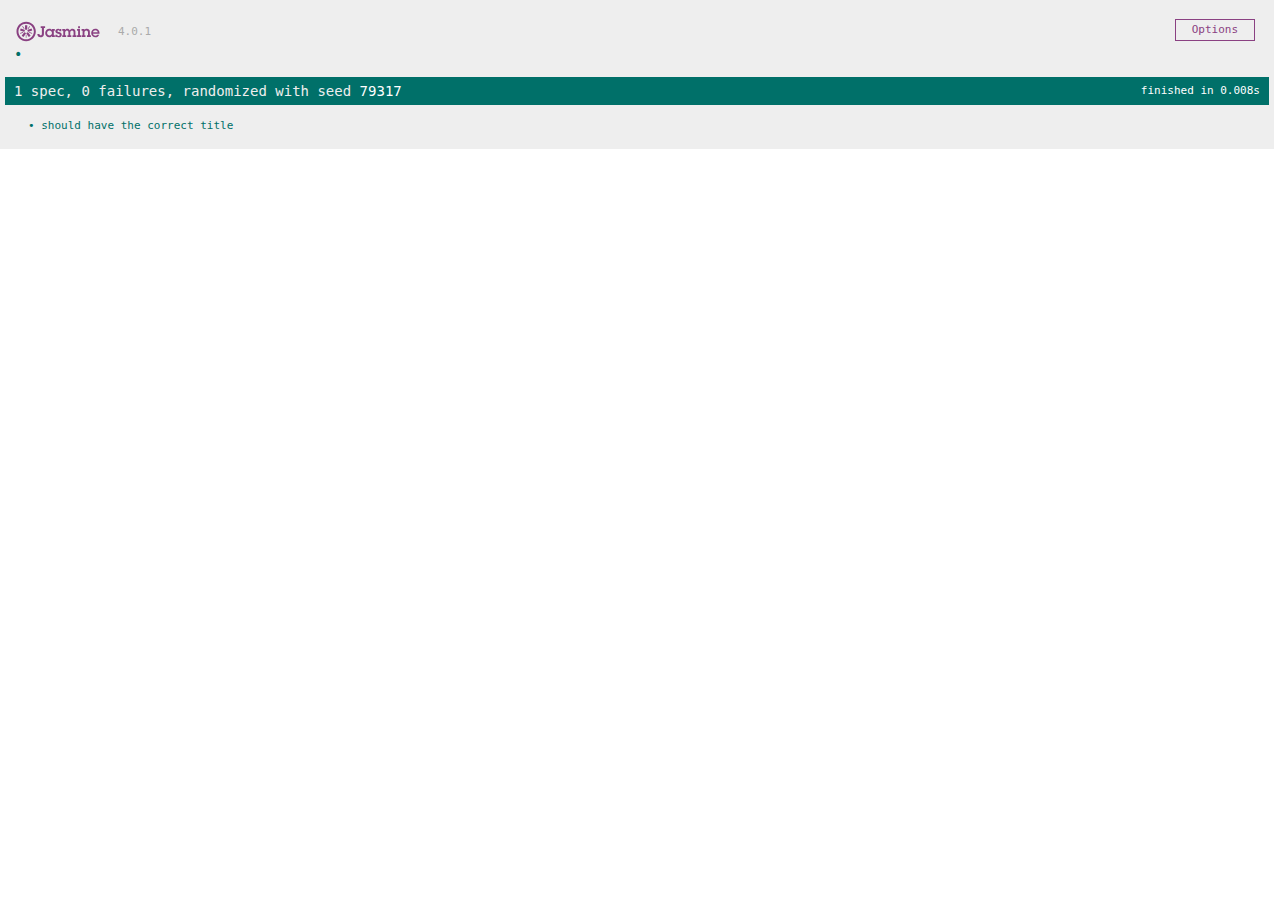
<file: MyFirstSpec/index.html>
<!DOCTYPE html>
<html lang="en">
<head>
    <meta charset="UTF-8">
    <meta http-equiv="X-UA-Compatible" content="IE=edge">
    <meta name="viewport" content="width=device-width, initial-scale=1.0">
    <title>My First Spec</title>

    <link rel="stylesheet" href="lib/jasmine.css">

    <script type="text/javascript" src="lib/jasmine.js"></script>
    <script type="text/javascript" src="lib/jasmine-html.js"></script>
    <script type="text/javascript" src="lib/boot0.js"></script>
    <script type="text/javascript" src="lib/boot1.js"></script>

    <script type="text/javascript">
        it('should have the correct title', function(){
            expect(document.title).toBe('My First Spec');
        });

    </script>
</head>

</html>
</file>
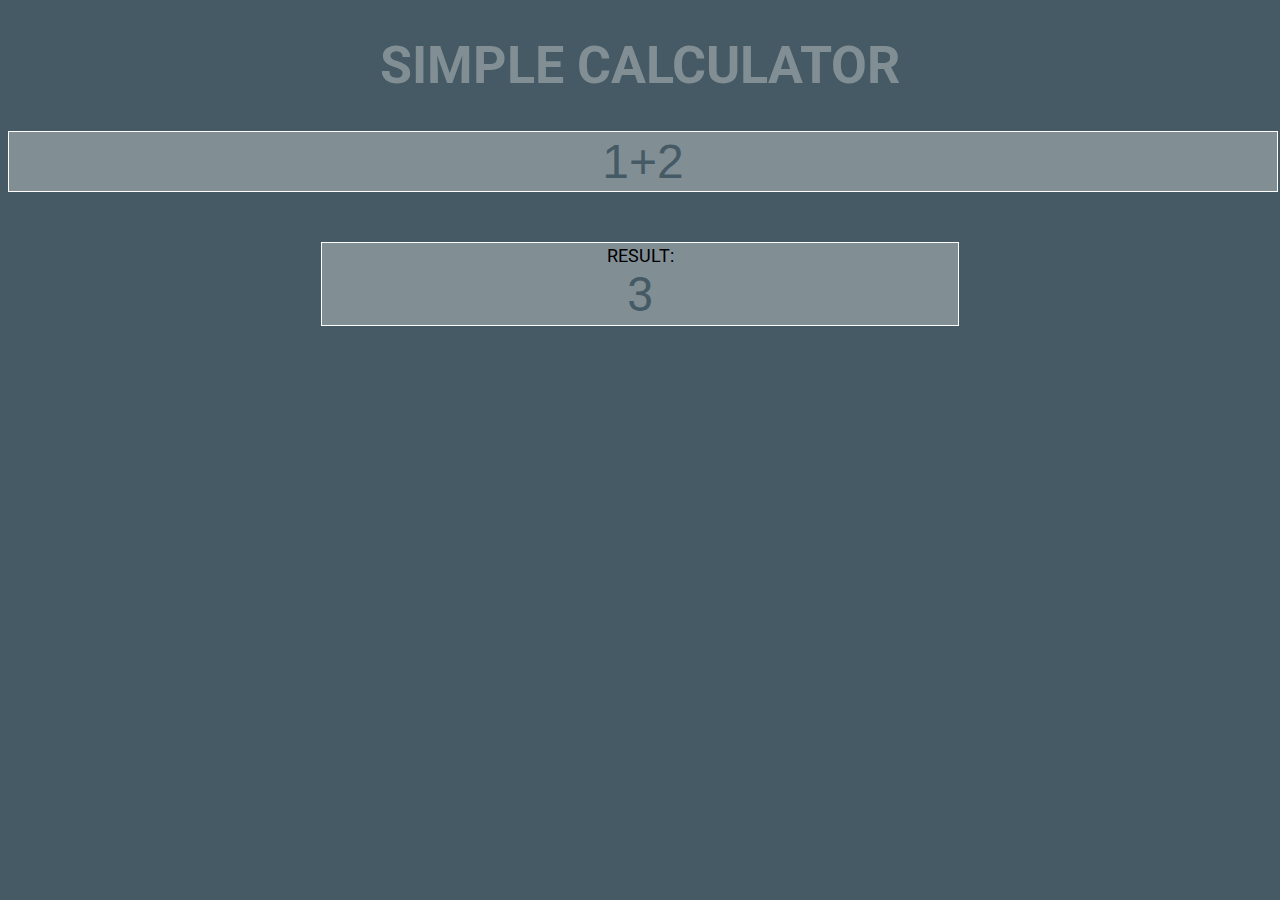
<file: MyFirstSpec/calculator/index.html>
<!DOCTYPE html>
<html lang="en">
<head>
    <meta charset="UTF-8">
    <meta http-equiv="X-UA-Compatible" content="IE=edge">
    <meta name="viewport" content="width=device-width, initial-scale=1.0">
    <title>Simple Calculator</title>

    <link rel="stylesheet" href="style.css">
    <link rel="preconnect" href="https://fonts.googleapis.com">
    <link rel="preconnect" href="https://fonts.gstatic.com" crossorigin>
    <link href="https://fonts.googleapis.com/css2?family=Roboto:wght@400;700&display=swap" rel="stylesheet">

    <script src="calculator.js"></script>
    <script src="main.js"></script>
</head>
<body class="body">
    <h1 class="title">Simple calculator</h1>


    <input 
    class="input" 
    type="text" 
    title="calculator"
    placeholder="Enter operation" 
    value="1+2" 
    onchange="calculate(this.value)">


    <div class="result-container">
        <div class="title">Result: </div> 
        <span id="result">3</span>
    </div>


</body>
</html>
</file>
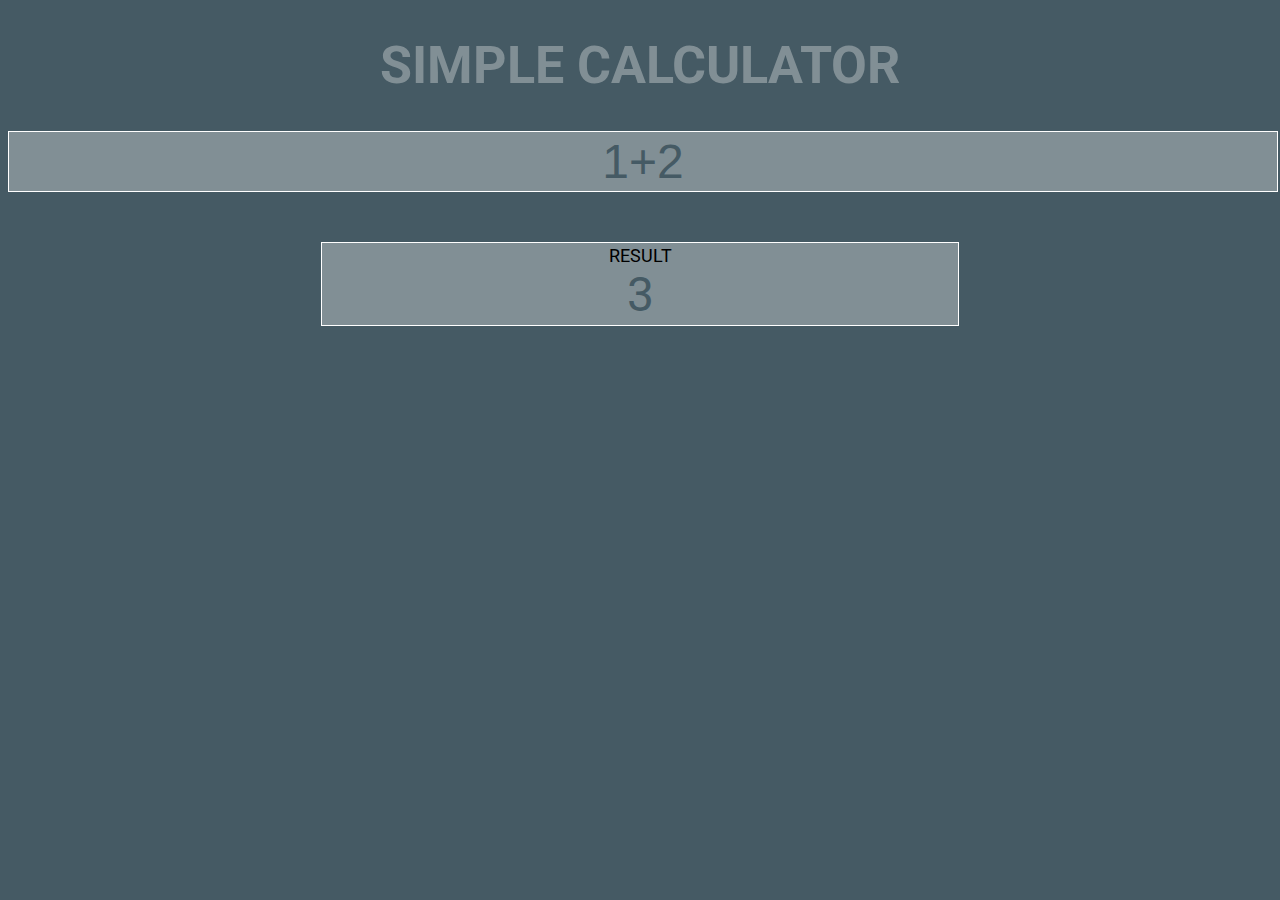
<file: jasmine-casts-1.0/2. Jasmine functions/end/simple-calculator.html>
<!DOCTYPE html>
<html>
<head>
  <meta charset="utf-8">
  <title>Simple calculator</title>

  <link rel="stylesheet" href="style.css">
  <link href="https://fonts.googleapis.com/css?family=Roboto" rel="stylesheet">

  <script src="calculator.js"></script>
  <script src="main.js"></script>
</head>
<body class="body">
  <h1 class="title">Simple calculator</h1>

  <input
    class="input"
    type="text"
    title="calculator"
    placeholder="Enter operation"
    value="1+2"
    onchange="calculate(this.value)"
  />

  <div class="result-container">
    <div class="title">Result</div>
    <span id="result">3</span>
  </div>
</body>
</html>
</file>
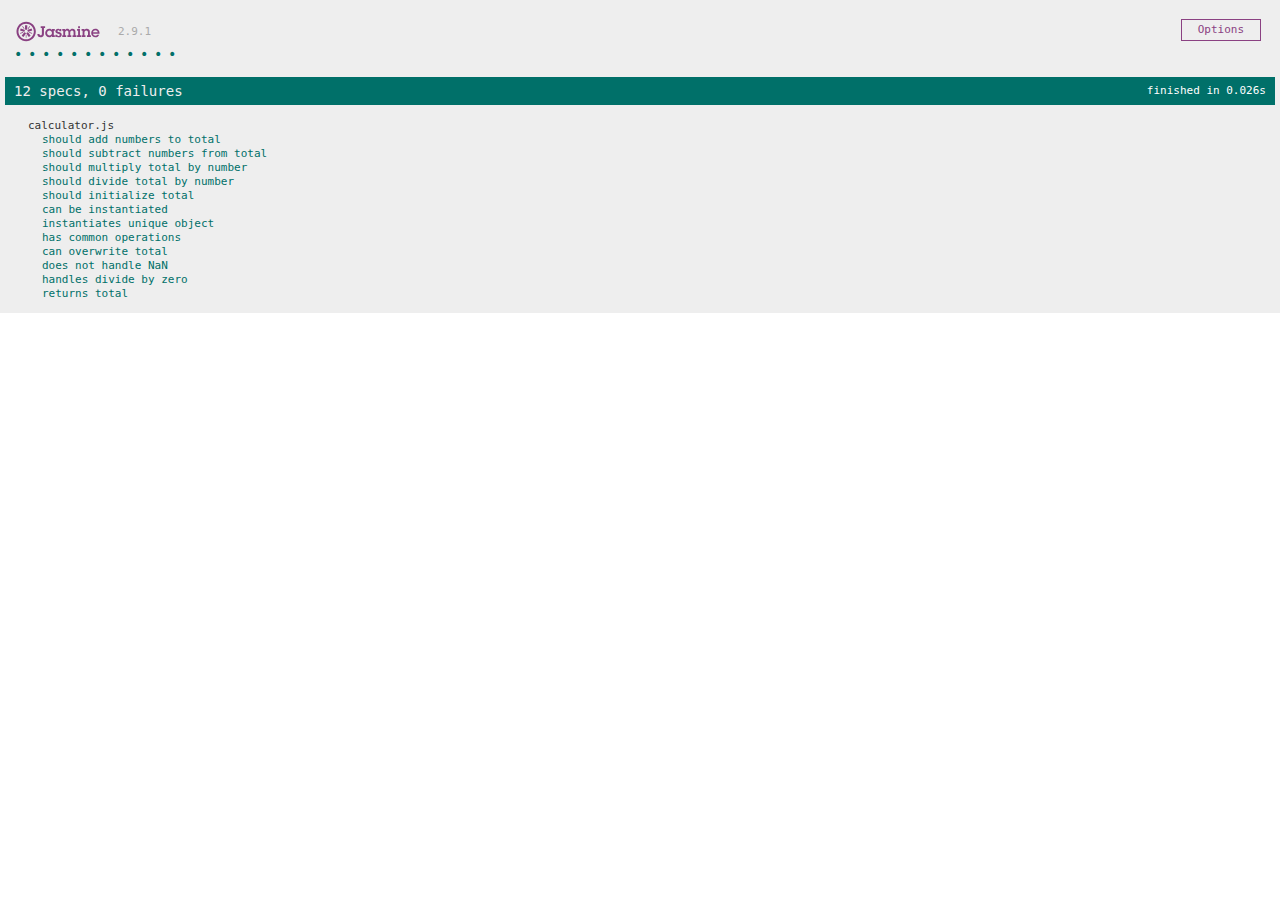
<file: jasmine-casts-1.0/3. Matchers/end/spec-runner.html>
<!DOCTYPE html>
<html>
<head>
  <meta charset="utf-8">
  <title>Simple calculator</title>

  <link rel="stylesheet" href="lib/jasmine.css">

  <script src="lib/jasmine.js"></script>
  <script src="lib/jasmine-html.js"></script>
  <script src="lib/boot.js"></script>
  <script src="lib/jasmine-matchers.js"></script>
  <script src="custom-matchers.js"></script>

  <script src="calculator.js"></script>
  <script src="calculator.spec.js"></script>
</head>
</html>
</file>
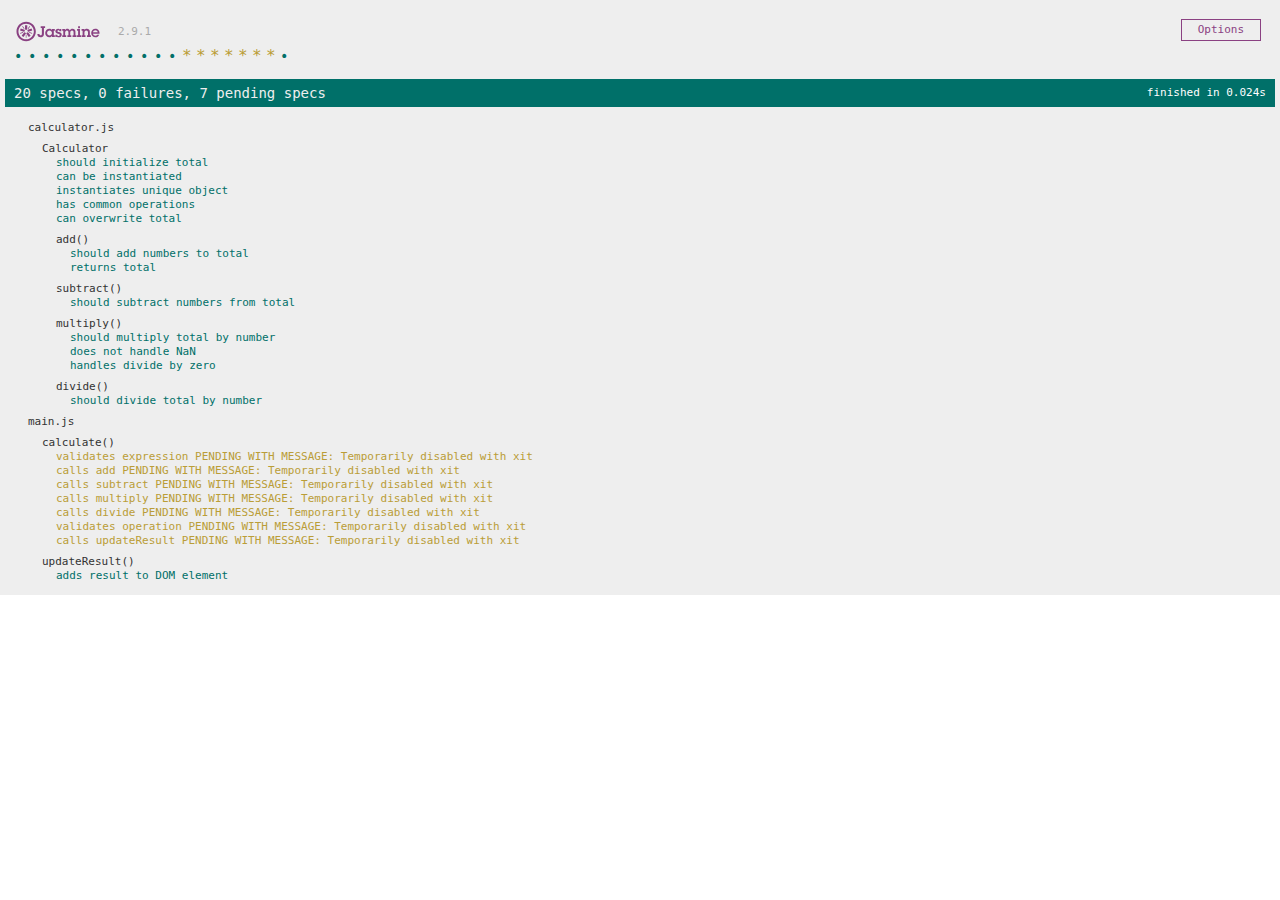
<file: jasmine-casts-1.0/4. Organizing your specs/end/spec-runner.html>
<!DOCTYPE html>
<html>
<head>
  <meta charset="utf-8">
  <title>Simple calculator</title>

  <link rel="stylesheet" href="lib/jasmine.css">

  <script src="lib/jasmine.js"></script>
  <script src="lib/jasmine-html.js"></script>
  <script src="lib/boot.js"></script>
  <script src="lib/jasmine-matchers.js"></script>
  <script src="custom-matchers.js"></script>

  <script src="calculator.js"></script>
  <script src="main.js"></script>
  <script src="calculator.spec.js"></script>
  <script src="main.spec.js"></script>
</head>
</html>
</file>
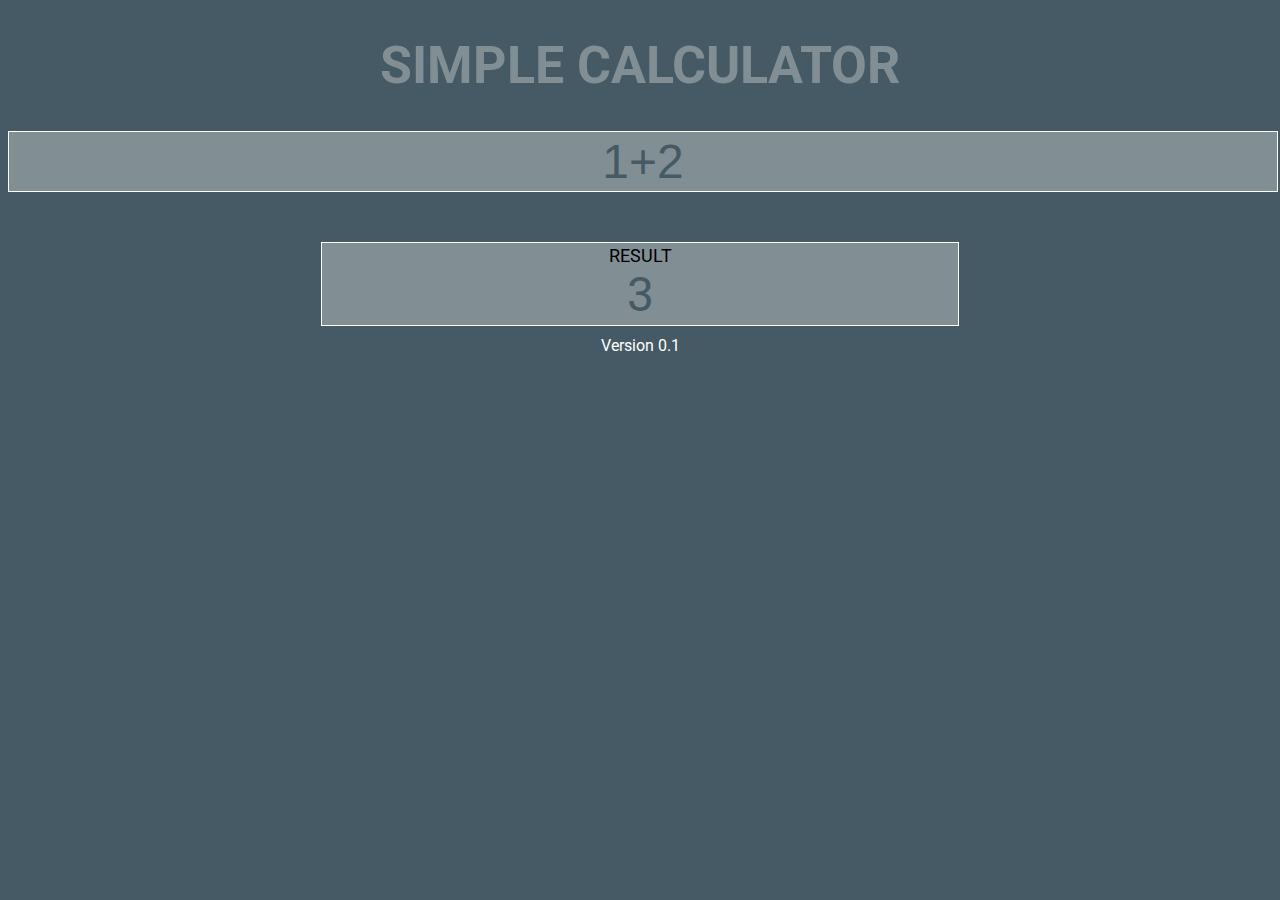
<file: jasmine-casts-1.0/5. Spying on your code/end/simple-calculator.html>
<!DOCTYPE html>
<html>
<head>
  <meta charset="utf-8">
  <title>Simple calculator</title>

  <link rel="stylesheet" href="style.css">
  <link href="https://fonts.googleapis.com/css?family=Roboto" rel="stylesheet">

  <script src="calculator.js"></script>
  <script src="main.js"></script>
  <script>
    window.onload = function() {
      showVersion();
    }
  </script>
</head>
<body class="body">
  <h1 class="title">Simple calculator</h1>

  <input
    class="input"
    type="text"
    title="calculator"
    placeholder="Enter operation"
    value="1+2"
    onchange="calculate(this.value)"
  />

  <div class="result-container">
    <div class="title">Result</div>
    <span id="result">3</span>
  </div>

  <div class="version">Version <span id="version"></span></div>
</body>
</html>
</file>
<file: MyFirstSpec/lib/jasmine.css>
@charset "UTF-8";
body {
  overflow-y: scroll;
}

.jasmine_html-reporter {
  width: 100%;
  background-color: #eee;
  padding: 5px;
  margin: -8px;
  font-size: 11px;
  font-family: Monaco, "Lucida Console", monospace;
  line-height: 14px;
  color: #333;
}
.jasmine_html-reporter a {
  text-decoration: none;
}
.jasmine_html-reporter a:hover {
  text-decoration: underline;
}
.jasmine_html-reporter p, .jasmine_html-reporter h1, .jasmine_html-reporter h2, .jasmine_html-reporter h3, .jasmine_html-reporter h4, .jasmine_html-reporter h5, .jasmine_html-reporter h6 {
  margin: 0;
  line-height: 14px;
}
.jasmine_html-reporter .jasmine-banner,
.jasmine_html-reporter .jasmine-symbol-summary,
.jasmine_html-reporter .jasmine-summary,
.jasmine_html-reporter .jasmine-result-message,
.jasmine_html-reporter .jasmine-spec .jasmine-description,
.jasmine_html-reporter .jasmine-spec-detail .jasmine-description,
.jasmine_html-reporter .jasmine-alert .jasmine-bar,
.jasmine_html-reporter .jasmine-stack-trace {
  padding-left: 9px;
  padding-right: 9px;
}
.jasmine_html-reporter .jasmine-banner {
  position: relative;
}
.jasmine_html-reporter .jasmine-banner .jasmine-title {
  background: url("[data-uri]") no-repeat;
  background: url("[data-uri]") no-repeat, none;
  -moz-background-size: 100%;
  -o-background-size: 100%;
  -webkit-background-size: 100%;
  background-size: 100%;
  display: block;
  float: left;
  width: 90px;
  height: 25px;
}
.jasmine_html-reporter .jasmine-banner .jasmine-version {
  margin-left: 14px;
  position: relative;
  top: 6px;
}
.jasmine_html-reporter #jasmine_content {
  position: fixed;
  right: 100%;
}
.jasmine_html-reporter .jasmine-version {
  color: #aaa;
}
.jasmine_html-reporter .jasmine-banner {
  margin-top: 14px;
}
.jasmine_html-reporter .jasmine-duration {
  color: #fff;
  float: right;
  line-height: 28px;
  padding-right: 9px;
}
.jasmine_html-reporter .jasmine-symbol-summary {
  overflow: hidden;
  margin: 14px 0;
}
.jasmine_html-reporter .jasmine-symbol-summary li {
  display: inline-block;
  height: 10px;
  width: 14px;
  font-size: 16px;
}
.jasmine_html-reporter .jasmine-symbol-summary li.jasmine-passed {
  font-size: 14px;
}
.jasmine_html-reporter .jasmine-symbol-summary li.jasmine-passed:before {
  color: #007069;
  content: "•";
}
.jasmine_html-reporter .jasmine-symbol-summary li.jasmine-failed {
  line-height: 9px;
}
.jasmine_html-reporter .jasmine-symbol-summary li.jasmine-failed:before {
  color: #ca3a11;
  content: "×";
  font-weight: bold;
  margin-left: -1px;
}
.jasmine_html-reporter .jasmine-symbol-summary li.jasmine-excluded {
  font-size: 14px;
}
.jasmine_html-reporter .jasmine-symbol-summary li.jasmine-excluded:before {
  color: #bababa;
  content: "•";
}
.jasmine_html-reporter .jasmine-symbol-summary li.jasmine-excluded-no-display {
  font-size: 14px;
  display: none;
}
.jasmine_html-reporter .jasmine-symbol-summary li.jasmine-pending {
  line-height: 17px;
}
.jasmine_html-reporter .jasmine-symbol-summary li.jasmine-pending:before {
  color: #ba9d37;
  content: "*";
}
.jasmine_html-reporter .jasmine-symbol-summary li.jasmine-empty {
  font-size: 14px;
}
.jasmine_html-reporter .jasmine-symbol-summary li.jasmine-empty:before {
  color: #ba9d37;
  content: "•";
}
.jasmine_html-reporter .jasmine-run-options {
  float: right;
  margin-right: 5px;
  border: 1px solid #8a4182;
  color: #8a4182;
  position: relative;
  line-height: 20px;
}
.jasmine_html-reporter .jasmine-run-options .jasmine-trigger {
  cursor: pointer;
  padding: 8px 16px;
}
.jasmine_html-reporter .jasmine-run-options .jasmine-payload {
  position: absolute;
  display: none;
  right: -1px;
  border: 1px solid #8a4182;
  background-color: #eee;
  white-space: nowrap;
  padding: 4px 8px;
}
.jasmine_html-reporter .jasmine-run-options .jasmine-payload.jasmine-open {
  display: block;
}
.jasmine_html-reporter .jasmine-bar {
  line-height: 28px;
  font-size: 14px;
  display: block;
  color: #eee;
}
.jasmine_html-reporter .jasmine-bar.jasmine-failed, .jasmine_html-reporter .jasmine-bar.jasmine-errored {
  background-color: #ca3a11;
  border-bottom: 1px solid #eee;
}
.jasmine_html-reporter .jasmine-bar.jasmine-passed {
  background-color: #007069;
}
.jasmine_html-reporter .jasmine-bar.jasmine-incomplete {
  background-color: #bababa;
}
.jasmine_html-reporter .jasmine-bar.jasmine-skipped {
  background-color: #bababa;
}
.jasmine_html-reporter .jasmine-bar.jasmine-warning {
  margin-top: 14px;
  margin-bottom: 14px;
  background-color: #ba9d37;
  color: #333;
}
.jasmine_html-reporter .jasmine-bar.jasmine-menu {
  background-color: #fff;
  color: #aaa;
}
.jasmine_html-reporter .jasmine-bar.jasmine-menu a {
  color: #333;
}
.jasmine_html-reporter .jasmine-bar a {
  color: white;
}
.jasmine_html-reporter.jasmine-spec-list .jasmine-bar.jasmine-menu.jasmine-failure-list,
.jasmine_html-reporter.jasmine-spec-list .jasmine-results .jasmine-failures {
  display: none;
}
.jasmine_html-reporter.jasmine-failure-list .jasmine-bar.jasmine-menu.jasmine-spec-list,
.jasmine_html-reporter.jasmine-failure-list .jasmine-summary {
  display: none;
}
.jasmine_html-reporter .jasmine-results {
  margin-top: 14px;
}
.jasmine_html-reporter .jasmine-summary {
  margin-top: 14px;
}
.jasmine_html-reporter .jasmine-summary ul {
  list-style-type: none;
  margin-left: 14px;
  padding-top: 0;
  padding-left: 0;
}
.jasmine_html-reporter .jasmine-summary ul.jasmine-suite {
  margin-top: 7px;
  margin-bottom: 7px;
}
.jasmine_html-reporter .jasmine-summary li.jasmine-passed a {
  color: #007069;
}
.jasmine_html-reporter .jasmine-summary li.jasmine-failed a {
  color: #ca3a11;
}
.jasmine_html-reporter .jasmine-summary li.jasmine-empty a {
  color: #ba9d37;
}
.jasmine_html-reporter .jasmine-summary li.jasmine-pending a {
  color: #ba9d37;
}
.jasmine_html-reporter .jasmine-summary li.jasmine-excluded a {
  color: #bababa;
}
.jasmine_html-reporter .jasmine-specs li.jasmine-passed a:before {
  content: "• ";
}
.jasmine_html-reporter .jasmine-specs li.jasmine-failed a:before {
  content: "× ";
}
.jasmine_html-reporter .jasmine-specs li.jasmine-empty a:before {
  content: "* ";
}
.jasmine_html-reporter .jasmine-specs li.jasmine-pending a:before {
  content: "• ";
}
.jasmine_html-reporter .jasmine-specs li.jasmine-excluded a:before {
  content: "• ";
}
.jasmine_html-reporter .jasmine-description + .jasmine-suite {
  margin-top: 0;
}
.jasmine_html-reporter .jasmine-suite {
  margin-top: 14px;
}
.jasmine_html-reporter .jasmine-suite a {
  color: #333;
}
.jasmine_html-reporter .jasmine-failures .jasmine-spec-detail {
  margin-bottom: 28px;
}
.jasmine_html-reporter .jasmine-failures .jasmine-spec-detail .jasmine-description {
  background-color: #ca3a11;
  color: white;
}
.jasmine_html-reporter .jasmine-failures .jasmine-spec-detail .jasmine-description a {
  color: white;
}
.jasmine_html-reporter .jasmine-result-message {
  padding-top: 14px;
  color: #333;
  white-space: pre-wrap;
}
.jasmine_html-reporter .jasmine-result-message span.jasmine-result {
  display: block;
}
.jasmine_html-reporter .jasmine-stack-trace {
  margin: 5px 0 0 0;
  max-height: 224px;
  overflow: auto;
  line-height: 18px;
  color: #666;
  border: 1px solid #ddd;
  background: white;
  white-space: pre;
}
.jasmine_html-reporter .jasmine-expander a {
  display: block;
  margin-left: 14px;
  color: blue;
  text-decoration: underline;
}
.jasmine_html-reporter .jasmine-expander-contents {
  display: none;
}
.jasmine_html-reporter .jasmine-expanded {
  padding-bottom: 10px;
}
.jasmine_html-reporter .jasmine-expanded .jasmine-expander-contents {
  display: block;
  margin-left: 14px;
  padding: 5px;
}
.jasmine_html-reporter .jasmine-debug-log {
  margin: 5px 0 0 0;
  padding: 5px;
  color: #666;
  border: 1px solid #ddd;
  background: white;
}
.jasmine_html-reporter .jasmine-debug-log table {
  border-spacing: 0;
}
.jasmine_html-reporter .jasmine-debug-log table, .jasmine_html-reporter .jasmine-debug-log th, .jasmine_html-reporter .jasmine-debug-log td {
  border: 1px solid #ddd;
}
</file>
<file: MyFirstSpec/calculator/style.css>
.body {
	font-family: "Roboto", sans-serif;
	background: #455a64;
}

.title {
	text-align: center;
	text-transform: uppercase;
	font-size: 52px;
	color: #818f95;
}

.input,
.result-container {
	width: 100%;
	color: #455a64;
	background-color: #818f95;
	border: solid 1px #fff;
	font-size: 48px;
	padding: 2px;
	text-align: center;
}

.result-container {
	width: 50%;
	margin: 50px auto 0;
}

.result-container .title {
	font-size: 18px;
	color: #000;
	text-align: center;
}
</file>
<file: jasmine-casts-1.0/2. Jasmine functions/end/style.css>
.body {
  font-family: 'Roboto', sans-serif;
  background: #455A64;
}

.title {
  text-align: center;
  text-transform: uppercase;
  color: #818F95;
  font-size: 52px;
}

.input,
.result-container {
  width: 100%;
  color: #455A64;
  background: #818F95;
  border: solid 1px #FFF;
  font-size: 48px;
  padding: 2px;
  text-align: center;
}

.result-container {
  width: 50%;
  margin: 50px auto 0;
}

.result-container .title {
  font-size: 18px;
  color: #000;
  text-align: center;
}
</file>
<file: jasmine-casts-1.0/3. Matchers/end/lib/jasmine.css>
body { overflow-y: scroll; }

.jasmine_html-reporter { background-color: #eee; padding: 5px; margin: -8px; font-size: 11px; font-family: Monaco, "Lucida Console", monospace; line-height: 14px; color: #333; }
.jasmine_html-reporter a { text-decoration: none; }
.jasmine_html-reporter a:hover { text-decoration: underline; }
.jasmine_html-reporter p, .jasmine_html-reporter h1, .jasmine_html-reporter h2, .jasmine_html-reporter h3, .jasmine_html-reporter h4, .jasmine_html-reporter h5, .jasmine_html-reporter h6 { margin: 0; line-height: 14px; }
.jasmine_html-reporter .jasmine-banner, .jasmine_html-reporter .jasmine-symbol-summary, .jasmine_html-reporter .jasmine-summary, .jasmine_html-reporter .jasmine-result-message, .jasmine_html-reporter .jasmine-spec .jasmine-description, .jasmine_html-reporter .jasmine-spec-detail .jasmine-description, .jasmine_html-reporter .jasmine-alert .jasmine-bar, .jasmine_html-reporter .jasmine-stack-trace { padding-left: 9px; padding-right: 9px; }
.jasmine_html-reporter .jasmine-banner { position: relative; }
.jasmine_html-reporter .jasmine-banner .jasmine-title { background: url('[data-uri]') no-repeat; background: url('[data-uri]') no-repeat, none; -moz-background-size: 100%; -o-background-size: 100%; -webkit-background-size: 100%; background-size: 100%; display: block; float: left; width: 90px; height: 25px; }
.jasmine_html-reporter .jasmine-banner .jasmine-version { margin-left: 14px; position: relative; top: 6px; }
.jasmine_html-reporter #jasmine_content { position: fixed; right: 100%; }
.jasmine_html-reporter .jasmine-version { color: #aaa; }
.jasmine_html-reporter .jasmine-banner { margin-top: 14px; }
.jasmine_html-reporter .jasmine-duration { color: #fff; float: right; line-height: 28px; padding-right: 9px; }
.jasmine_html-reporter .jasmine-symbol-summary { overflow: hidden; *zoom: 1; margin: 14px 0; }
.jasmine_html-reporter .jasmine-symbol-summary li { display: inline-block; height: 10px; width: 14px; font-size: 16px; }
.jasmine_html-reporter .jasmine-symbol-summary li.jasmine-passed { font-size: 14px; }
.jasmine_html-reporter .jasmine-symbol-summary li.jasmine-passed:before { color: #007069; content: "\02022"; }
.jasmine_html-reporter .jasmine-symbol-summary li.jasmine-failed { line-height: 9px; }
.jasmine_html-reporter .jasmine-symbol-summary li.jasmine-failed:before { color: #ca3a11; content: "\d7"; font-weight: bold; margin-left: -1px; }
.jasmine_html-reporter .jasmine-symbol-summary li.jasmine-disabled { font-size: 14px; }
.jasmine_html-reporter .jasmine-symbol-summary li.jasmine-disabled:before { color: #bababa; content: "\02022"; }
.jasmine_html-reporter .jasmine-symbol-summary li.jasmine-pending { line-height: 17px; }
.jasmine_html-reporter .jasmine-symbol-summary li.jasmine-pending:before { color: #ba9d37; content: "*"; }
.jasmine_html-reporter .jasmine-symbol-summary li.jasmine-empty { font-size: 14px; }
.jasmine_html-reporter .jasmine-symbol-summary li.jasmine-empty:before { color: #ba9d37; content: "\02022"; }
.jasmine_html-reporter .jasmine-run-options { float: right; margin-right: 5px; border: 1px solid #8a4182; color: #8a4182; position: relative; line-height: 20px; }
.jasmine_html-reporter .jasmine-run-options .jasmine-trigger { cursor: pointer; padding: 8px 16px; }
.jasmine_html-reporter .jasmine-run-options .jasmine-payload { position: absolute; display: none; right: -1px; border: 1px solid #8a4182; background-color: #eee; white-space: nowrap; padding: 4px 8px; }
.jasmine_html-reporter .jasmine-run-options .jasmine-payload.jasmine-open { display: block; }
.jasmine_html-reporter .jasmine-bar { line-height: 28px; font-size: 14px; display: block; color: #eee; }
.jasmine_html-reporter .jasmine-bar.jasmine-failed { background-color: #ca3a11; }
.jasmine_html-reporter .jasmine-bar.jasmine-passed { background-color: #007069; }
.jasmine_html-reporter .jasmine-bar.jasmine-skipped { background-color: #bababa; }
.jasmine_html-reporter .jasmine-bar.jasmine-errored { background-color: #ca3a11; }
.jasmine_html-reporter .jasmine-bar.jasmine-menu { background-color: #fff; color: #aaa; }
.jasmine_html-reporter .jasmine-bar.jasmine-menu a { color: #333; }
.jasmine_html-reporter .jasmine-bar a { color: white; }
.jasmine_html-reporter.jasmine-spec-list .jasmine-bar.jasmine-menu.jasmine-failure-list, .jasmine_html-reporter.jasmine-spec-list .jasmine-results .jasmine-failures { display: none; }
.jasmine_html-reporter.jasmine-failure-list .jasmine-bar.jasmine-menu.jasmine-spec-list, .jasmine_html-reporter.jasmine-failure-list .jasmine-summary { display: none; }
.jasmine_html-reporter .jasmine-results { margin-top: 14px; }
.jasmine_html-reporter .jasmine-summary { margin-top: 14px; }
.jasmine_html-reporter .jasmine-summary ul { list-style-type: none; margin-left: 14px; padding-top: 0; padding-left: 0; }
.jasmine_html-reporter .jasmine-summary ul.jasmine-suite { margin-top: 7px; margin-bottom: 7px; }
.jasmine_html-reporter .jasmine-summary li.jasmine-passed a { color: #007069; }
.jasmine_html-reporter .jasmine-summary li.jasmine-failed a { color: #ca3a11; }
.jasmine_html-reporter .jasmine-summary li.jasmine-empty a { color: #ba9d37; }
.jasmine_html-reporter .jasmine-summary li.jasmine-pending a { color: #ba9d37; }
.jasmine_html-reporter .jasmine-summary li.jasmine-disabled a { color: #bababa; }
.jasmine_html-reporter .jasmine-description + .jasmine-suite { margin-top: 0; }
.jasmine_html-reporter .jasmine-suite { margin-top: 14px; }
.jasmine_html-reporter .jasmine-suite a { color: #333; }
.jasmine_html-reporter .jasmine-failures .jasmine-spec-detail { margin-bottom: 28px; }
.jasmine_html-reporter .jasmine-failures .jasmine-spec-detail .jasmine-description { background-color: #ca3a11; }
.jasmine_html-reporter .jasmine-failures .jasmine-spec-detail .jasmine-description a { color: white; }
.jasmine_html-reporter .jasmine-result-message { padding-top: 14px; color: #333; white-space: pre; }
.jasmine_html-reporter .jasmine-result-message span.jasmine-result { display: block; }
.jasmine_html-reporter .jasmine-stack-trace { margin: 5px 0 0 0; max-height: 224px; overflow: auto; line-height: 18px; color: #666; border: 1px solid #ddd; background: white; white-space: pre; }
</file>
<file: jasmine-casts-1.0/4. Organizing your specs/end/lib/jasmine.css>
body { overflow-y: scroll; }

.jasmine_html-reporter { background-color: #eee; padding: 5px; margin: -8px; font-size: 11px; font-family: Monaco, "Lucida Console", monospace; line-height: 14px; color: #333; }
.jasmine_html-reporter a { text-decoration: none; }
.jasmine_html-reporter a:hover { text-decoration: underline; }
.jasmine_html-reporter p, .jasmine_html-reporter h1, .jasmine_html-reporter h2, .jasmine_html-reporter h3, .jasmine_html-reporter h4, .jasmine_html-reporter h5, .jasmine_html-reporter h6 { margin: 0; line-height: 14px; }
.jasmine_html-reporter .jasmine-banner, .jasmine_html-reporter .jasmine-symbol-summary, .jasmine_html-reporter .jasmine-summary, .jasmine_html-reporter .jasmine-result-message, .jasmine_html-reporter .jasmine-spec .jasmine-description, .jasmine_html-reporter .jasmine-spec-detail .jasmine-description, .jasmine_html-reporter .jasmine-alert .jasmine-bar, .jasmine_html-reporter .jasmine-stack-trace { padding-left: 9px; padding-right: 9px; }
.jasmine_html-reporter .jasmine-banner { position: relative; }
.jasmine_html-reporter .jasmine-banner .jasmine-title { background: url('[data-uri]') no-repeat; background: url('[data-uri]') no-repeat, none; -moz-background-size: 100%; -o-background-size: 100%; -webkit-background-size: 100%; background-size: 100%; display: block; float: left; width: 90px; height: 25px; }
.jasmine_html-reporter .jasmine-banner .jasmine-version { margin-left: 14px; position: relative; top: 6px; }
.jasmine_html-reporter #jasmine_content { position: fixed; right: 100%; }
.jasmine_html-reporter .jasmine-version { color: #aaa; }
.jasmine_html-reporter .jasmine-banner { margin-top: 14px; }
.jasmine_html-reporter .jasmine-duration { color: #fff; float: right; line-height: 28px; padding-right: 9px; }
.jasmine_html-reporter .jasmine-symbol-summary { overflow: hidden; *zoom: 1; margin: 14px 0; }
.jasmine_html-reporter .jasmine-symbol-summary li { display: inline-block; height: 10px; width: 14px; font-size: 16px; }
.jasmine_html-reporter .jasmine-symbol-summary li.jasmine-passed { font-size: 14px; }
.jasmine_html-reporter .jasmine-symbol-summary li.jasmine-passed:before { color: #007069; content: "\02022"; }
.jasmine_html-reporter .jasmine-symbol-summary li.jasmine-failed { line-height: 9px; }
.jasmine_html-reporter .jasmine-symbol-summary li.jasmine-failed:before { color: #ca3a11; content: "\d7"; font-weight: bold; margin-left: -1px; }
.jasmine_html-reporter .jasmine-symbol-summary li.jasmine-disabled { font-size: 14px; }
.jasmine_html-reporter .jasmine-symbol-summary li.jasmine-disabled:before { color: #bababa; content: "\02022"; }
.jasmine_html-reporter .jasmine-symbol-summary li.jasmine-pending { line-height: 17px; }
.jasmine_html-reporter .jasmine-symbol-summary li.jasmine-pending:before { color: #ba9d37; content: "*"; }
.jasmine_html-reporter .jasmine-symbol-summary li.jasmine-empty { font-size: 14px; }
.jasmine_html-reporter .jasmine-symbol-summary li.jasmine-empty:before { color: #ba9d37; content: "\02022"; }
.jasmine_html-reporter .jasmine-run-options { float: right; margin-right: 5px; border: 1px solid #8a4182; color: #8a4182; position: relative; line-height: 20px; }
.jasmine_html-reporter .jasmine-run-options .jasmine-trigger { cursor: pointer; padding: 8px 16px; }
.jasmine_html-reporter .jasmine-run-options .jasmine-payload { position: absolute; display: none; right: -1px; border: 1px solid #8a4182; background-color: #eee; white-space: nowrap; padding: 4px 8px; }
.jasmine_html-reporter .jasmine-run-options .jasmine-payload.jasmine-open { display: block; }
.jasmine_html-reporter .jasmine-bar { line-height: 28px; font-size: 14px; display: block; color: #eee; }
.jasmine_html-reporter .jasmine-bar.jasmine-failed { background-color: #ca3a11; }
.jasmine_html-reporter .jasmine-bar.jasmine-passed { background-color: #007069; }
.jasmine_html-reporter .jasmine-bar.jasmine-skipped { background-color: #bababa; }
.jasmine_html-reporter .jasmine-bar.jasmine-errored { background-color: #ca3a11; }
.jasmine_html-reporter .jasmine-bar.jasmine-menu { background-color: #fff; color: #aaa; }
.jasmine_html-reporter .jasmine-bar.jasmine-menu a { color: #333; }
.jasmine_html-reporter .jasmine-bar a { color: white; }
.jasmine_html-reporter.jasmine-spec-list .jasmine-bar.jasmine-menu.jasmine-failure-list, .jasmine_html-reporter.jasmine-spec-list .jasmine-results .jasmine-failures { display: none; }
.jasmine_html-reporter.jasmine-failure-list .jasmine-bar.jasmine-menu.jasmine-spec-list, .jasmine_html-reporter.jasmine-failure-list .jasmine-summary { display: none; }
.jasmine_html-reporter .jasmine-results { margin-top: 14px; }
.jasmine_html-reporter .jasmine-summary { margin-top: 14px; }
.jasmine_html-reporter .jasmine-summary ul { list-style-type: none; margin-left: 14px; padding-top: 0; padding-left: 0; }
.jasmine_html-reporter .jasmine-summary ul.jasmine-suite { margin-top: 7px; margin-bottom: 7px; }
.jasmine_html-reporter .jasmine-summary li.jasmine-passed a { color: #007069; }
.jasmine_html-reporter .jasmine-summary li.jasmine-failed a { color: #ca3a11; }
.jasmine_html-reporter .jasmine-summary li.jasmine-empty a { color: #ba9d37; }
.jasmine_html-reporter .jasmine-summary li.jasmine-pending a { color: #ba9d37; }
.jasmine_html-reporter .jasmine-summary li.jasmine-disabled a { color: #bababa; }
.jasmine_html-reporter .jasmine-description + .jasmine-suite { margin-top: 0; }
.jasmine_html-reporter .jasmine-suite { margin-top: 14px; }
.jasmine_html-reporter .jasmine-suite a { color: #333; }
.jasmine_html-reporter .jasmine-failures .jasmine-spec-detail { margin-bottom: 28px; }
.jasmine_html-reporter .jasmine-failures .jasmine-spec-detail .jasmine-description { background-color: #ca3a11; }
.jasmine_html-reporter .jasmine-failures .jasmine-spec-detail .jasmine-description a { color: white; }
.jasmine_html-reporter .jasmine-result-message { padding-top: 14px; color: #333; white-space: pre; }
.jasmine_html-reporter .jasmine-result-message span.jasmine-result { display: block; }
.jasmine_html-reporter .jasmine-stack-trace { margin: 5px 0 0 0; max-height: 224px; overflow: auto; line-height: 18px; color: #666; border: 1px solid #ddd; background: white; white-space: pre; }
</file>
<file: jasmine-casts-1.0/5. Spying on your code/end/style.css>
.body {
  font-family: 'Roboto', sans-serif;
  background: #455A64;
}

.title {
  text-align: center;
  text-transform: uppercase;
  color: #818F95;
  font-size: 52px;
}

.input,
.result-container {
  width: 100%;
  color: #455A64;
  background: #818F95;
  border: solid 1px #FFF;
  font-size: 48px;
  padding: 2px;
  text-align: center;
}

.result-container {
  width: 50%;
  margin: 50px auto 0;
}

.result-container .title {
  font-size: 18px;
  color: #000;
  text-align: center;
}

.version {
  color: #fff;
  margin-top: 10px;
  text-align: center;
}
</file>
